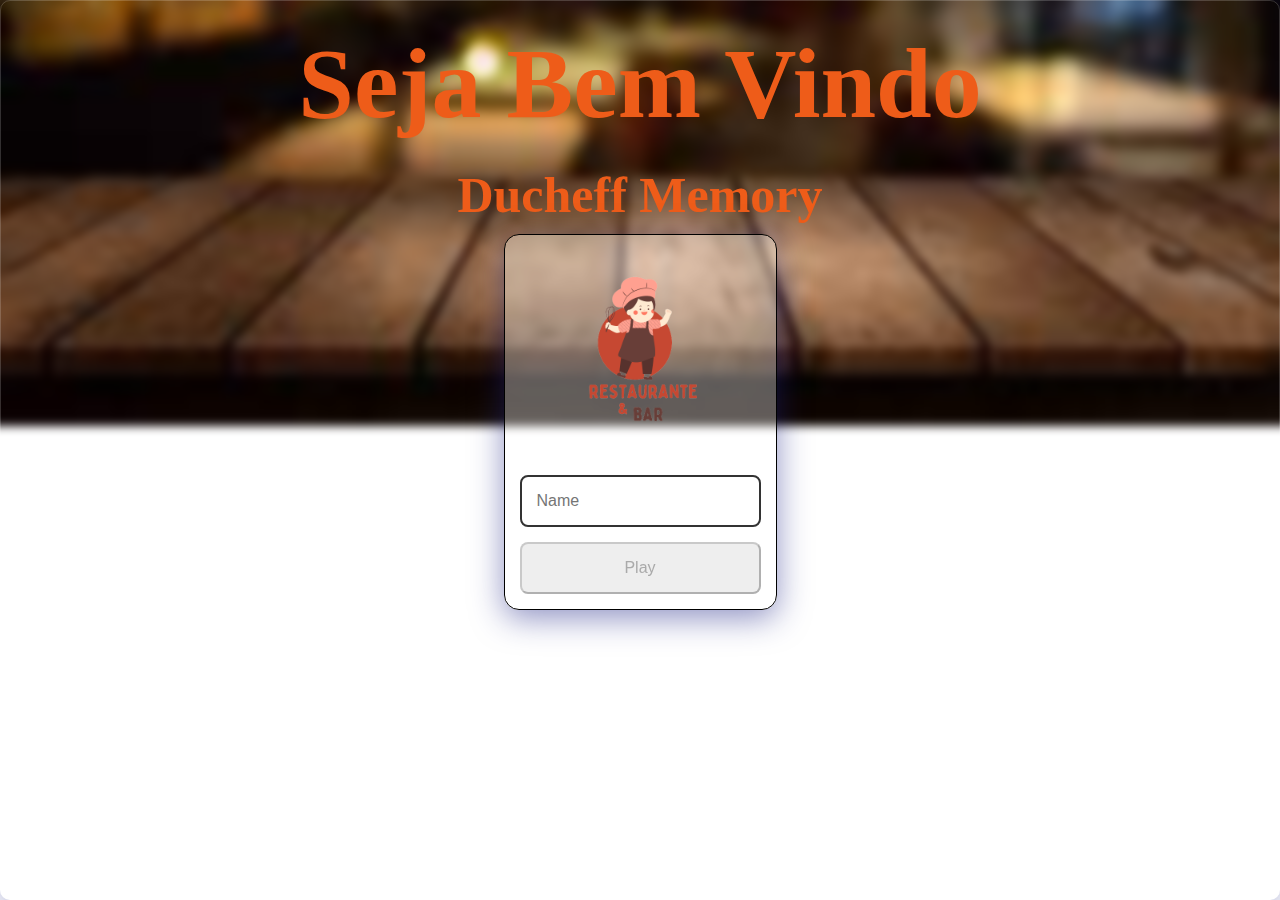
<file: index.html>
<!DOCTYPE html>
<html lang="pt-BR">
<head>
    <meta charset="UTF-8">
    <link rel="stylesheet" href="./css/inicia.css">
    <script defer src="./js/play.js"></script>
    
    <title>Ducheff</title>
</head>
<body>
     
        
    <div class="titulo">
        <h1>Seja Bem Vindo</h1>
    </div>
    <div class="sub-titulo">
        <h1>Ducheff Memory</h1>
    </div>
    <form class="card">
        <img src="./img/icon1.png" class="logo">
        <input type="text" placeholder="Name" class="login__input">
    <button type="submit" class="login__button" disabled>Play</button>
    </form>
</body>
</html>
</file>
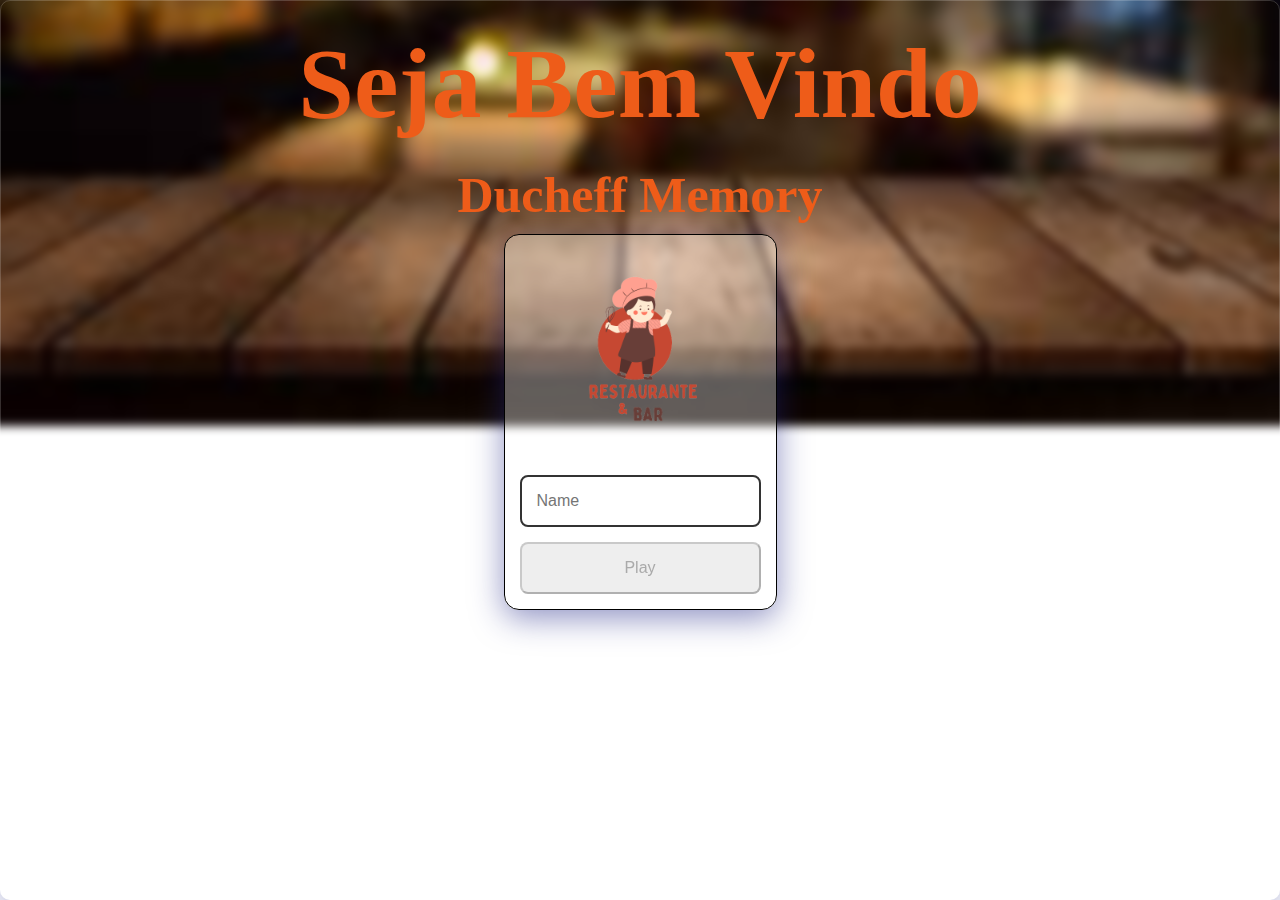
<file: inicia.html>
<!DOCTYPE html>
<html lang="pt-BR">
<head>
    <meta charset="UTF-8">
    <link rel="stylesheet" href="./css/inicia.css">
    <script defer src="./js/play.js"></script>
    
    <title>Ducheff</title>
</head>
<body>
     
        
    <div class="titulo">
        <h1>Seja Bem Vindo</h1>
    </div>
    <div class="sub-titulo">
        <h1>Ducheff Memory</h1>
    </div>
    <form class="card">
        <img src="./img/icon1.png" class="logo">
        <input type="text" placeholder="Name" class="login__input">
    <button type="submit" class="login__button" disabled>Play</button>
    </form>
</body>
</html>
</file>
<file: css/inicia.css>
*{
    padding: 0;
    margin: 0;
    box-sizing: border-box;
}
body{
    padding: auto;
    display: flex;
    align-items: center;
    flex-direction: column;
    position: absolute;
    height: 100vh;
    width: 100vw;
    background-image: url("../img/fundo.jfif");
    background-repeat: no-repeat;
    background-position: center;
    background-size: cover;
    z-index: -1;
    box-shadow: 0 8px 32px 0 rgba( 31, 38, 135, 0.37 );
    backdrop-filter: blur( 5px );
    -webkit-backdrop-filter: blur( 5px );
    border-radius: 10px;
    border: 1px solid rgba( 255, 255, 255, 0.18 );
}
.titulo{
    color: rgb(238, 92, 25);
    margin-top: 25px;
    font-size: 50px;
    cursor: default;
    transition: 1.5s;

}
.titulo:hover{
    -webkit-text-stroke: 2px #fff;
    color: transparent;

}
.card{
    align-items: center;
    background: rgba( 255, 255, 255, 0.35 );
    box-shadow: 0 8px 32px 0 rgba( 31, 38, 135, 0.5 );
    backdrop-filter: blur( 13.5px );
    -webkit-backdrop-filter: blur( 13.5px );
    border-radius: 10px;
    border: 1px solid rgba( 255, 255, 255, 0.18 );
    border-radius: 15px;
    margin-top: 10px;
    display: flex;
    flex-direction: column;
    border: 1px solid black;
    padding: 15px;
}
.sub-titulo{
    margin-top: 25px;
    font-size: 25px;
    color:rgb(238, 92, 25);
    cursor: default;
    transition: 0.5s;

}
.sub-titulo:hover{
    -webkit-text-stroke: 2px #fff;
    color: transparent;
}
.logo{
    margin-bottom: 25px;
    width: 200px;
}
.login__input {
    border: 2px solid #333;
    border-radius: 8px;
    color: #333;
    font-size: 1em;
    margin-bottom: 15px;
    max-width: 300px;
    outline: none;
    padding: 15px;
    width: 100%;
  }
  
  .login__button {
    background-color: #ee665c;
    border-radius: 8px;
    color: #fff;
    cursor: pointer;
    font-size: 1em;
    max-width: 300px;
    padding: 15px;
    width: 100%;
  }
  
  .login__button:disabled {
    background-color: #eee;
    color: #aaa;
    cursor: auto;
  }
</file>
